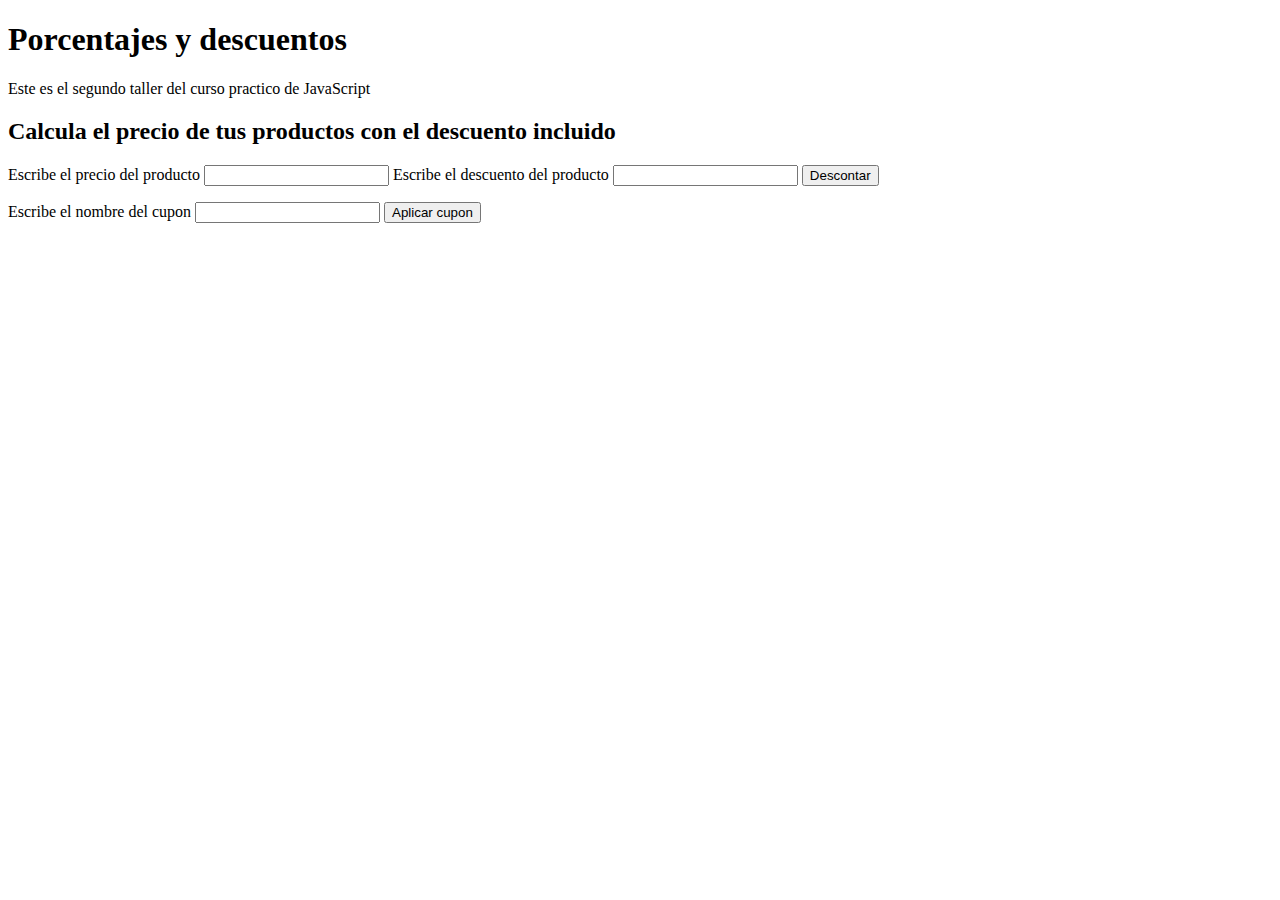
<file: descuentos.html>
<!DOCTYPE html>
<html lang="en">
<head>
    <meta charset="UTF-8">
    <meta http-equiv="X-UA-Compatible" content="IE=edge">
    <meta name="viewport" content="width=device-width, initial-scale=1.0">
    <script src="./descuentos.js"></script>
    <title>Porcentajes</title>
</head>
<body>
    <header>
        <h1>Porcentajes y descuentos</h1>
        <p>Este es el segundo taller del curso practico de JavaScript</p>
    </header>
    <div class="container">
        <h2>Calcula el precio de tus productos con el descuento incluido</h2>
        <form action="" class="descuentofomr" id="formd">
            <label for="inputprecio">Escribe el precio del producto</label>
            <input type="number" name="" id="inputprecio">
            <label for="inputdescuento">Escribe el descuento del producto</label>
            <input type="text" name="" id="inputdescuento">
            <button type="button" onclick="precioConDescuento()">Descontar
            </button>
            <p id="resultP"></p>
            <label for="cdescuento">Escribe el nombre del cupon</label>
            <input type="text" id="cdescuento">
            <button type="button" onclick="cupond()">Aplicar cupon</button>
            <p id="resulP2"></p>
        </form>
    </div>
</body>
</html>
</file>
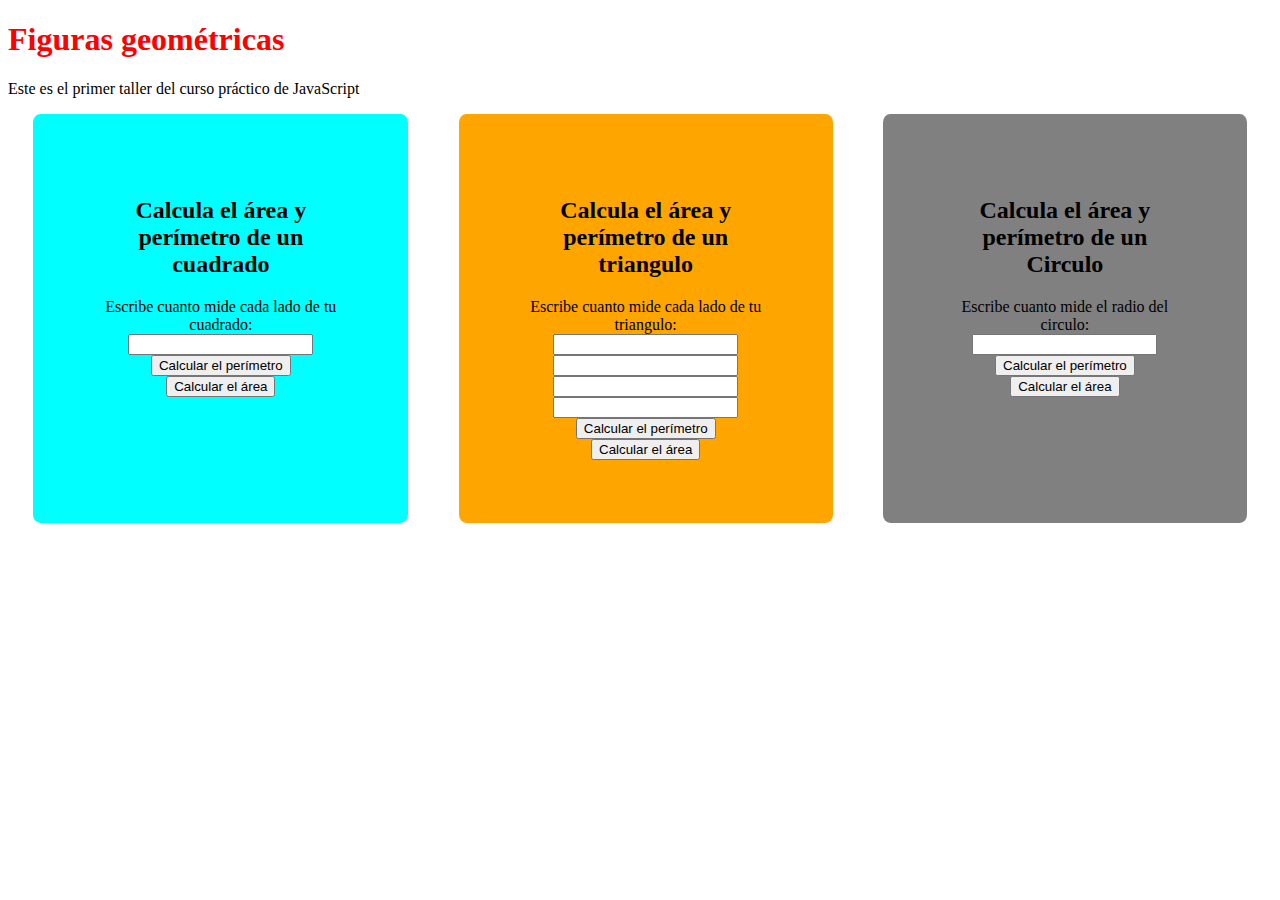
<file: figuras.html>
<!DOCTYPE html>
<html lang="es">
<head>
    <meta charset="UTF-8">
    <meta http-equiv="X-UA-Compatible" content="IE=edge">
    <meta name="viewport" content="width=device-width, initial-scale=1.0">
    <title>Figuras geométricas | Curso práctico de JavaScript en platzi</title>
    <script src="./figuras.js"></script>
    <link rel="stylesheet" href="styles.css">
</head>
<body>
    <header>
        <h1>
            Figuras geométricas
        </h1>
        <p>
            Este es el primer taller del curso práctico de JavaScript
        </p>
    </header>
    <div class="todo">
    <div class="estilouno">
    <form action="containerC" class="cuadradoc">
        <section>
            <h2>Calcula el área y perímetro de un cuadrado</h2>
        </section>
        <form action="">
            <label for="inputCuadrado">
                Escribe cuanto mide cada lado de tu cuadrado:
            </label>
            <input type="number" id="inputCuadrado" >
            <button type="button" onclick="CalcularPerimetroCuadrado()">
                Calcular el perímetro
            </button>
            <button type="button" onclick="CalcularAreaCuadrado()">
                Calcular el área
            </button>
        </form>
    </form>
</div>
<div class="estilodos">
    <form action="containerT" id="uno" class="triangulotri">
        <section>
            <h2>Calcula el área y perímetro de un triangulo</h2>
        </section>
        <form action="tri" >
            <label for="inputTriangulo">
                Escribe cuanto mide cada lado de tu triangulo:
            </label>
            <input type="number" id="lado1" >
            <input type="number" id="lado2" >
            <input type="number" id="base" >
            <input type="number" id="altura" >
            <button type="button" onclick="CalcularPerimetroTriangulo()">
                Calcular el perímetro
            </button>
            <button type="button" onclick="CalcularAreaTriangulo()">
                Calcular el área
            </button>
        </form>
    </form>
</div>
    <div class="estilotres">
        <form action="containerCi" id="circulo" class="circuloci">
            <section>
                <h2>Calcula el área y perímetro de un Circulo</h2>
            </section>
            <form action="">
                <label for="inputCirculo">
                    Escribe cuanto mide el radio del circulo:
                </label>
                <input type="number" id="inputCirculo" >
                <button type="button" onclick="CalcularPerimetroCirculo()">
                    Calcular el perímetro
                </button>
                <button type="button" onclick="CalcularAreaCirculo()">
                    Calcular el área
                </button>
            </form>
        </form>
    </div>
</div>
</body>
</html>
</file>
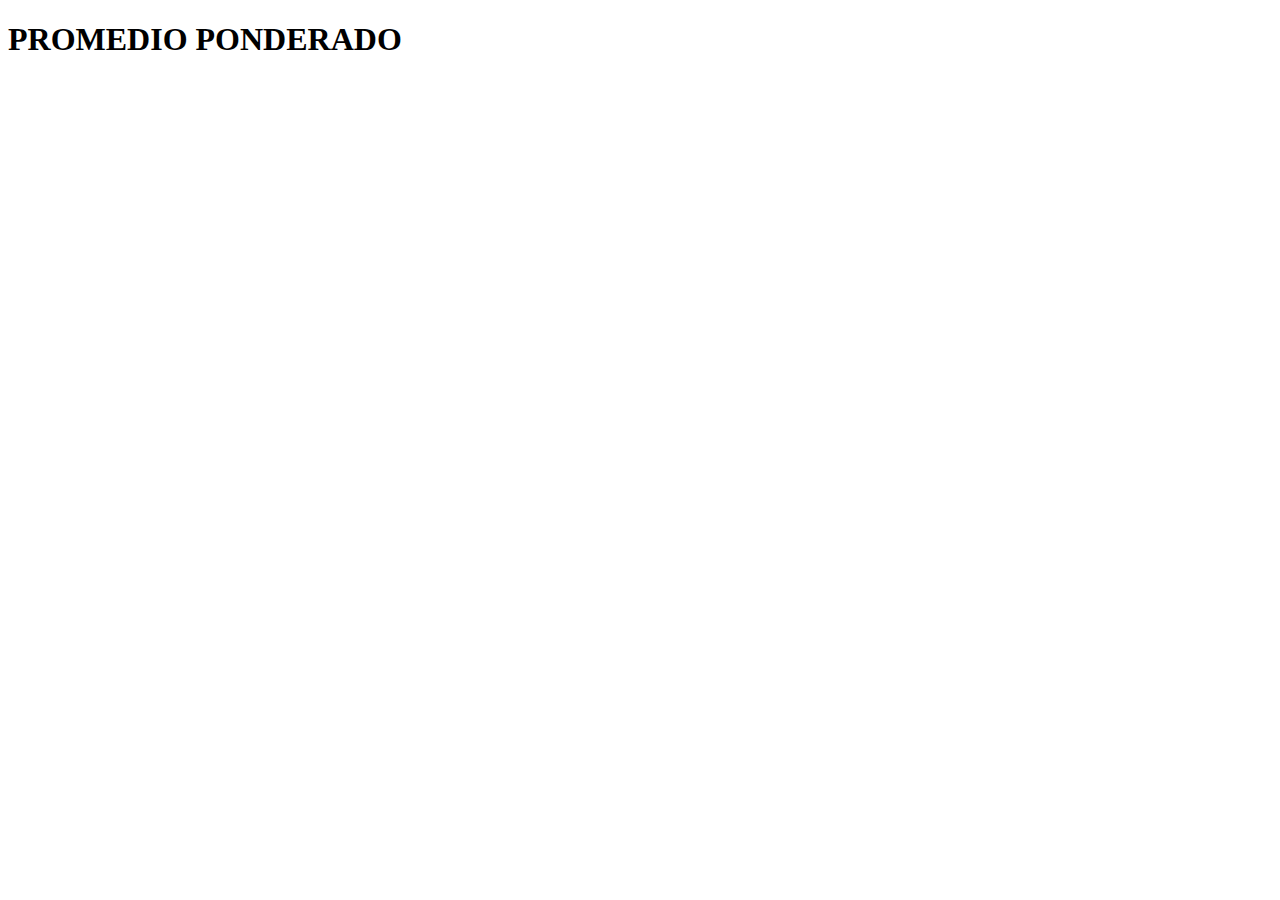
<file: promediop.html>
<!DOCTYPE html>
<html lang="en">
<head>
    <meta charset="UTF-8">
    <meta http-equiv="X-UA-Compatible" content="IE=edge">
    <meta name="viewport" content="width=device-width, initial-scale=1.0">
    <script src="promediop.js"></script>
    <title>Promedio, mediana y moda</title>
</head>
<body>
    <h1>PROMEDIO PONDERADO</h1>
</body>
</html>
</file>
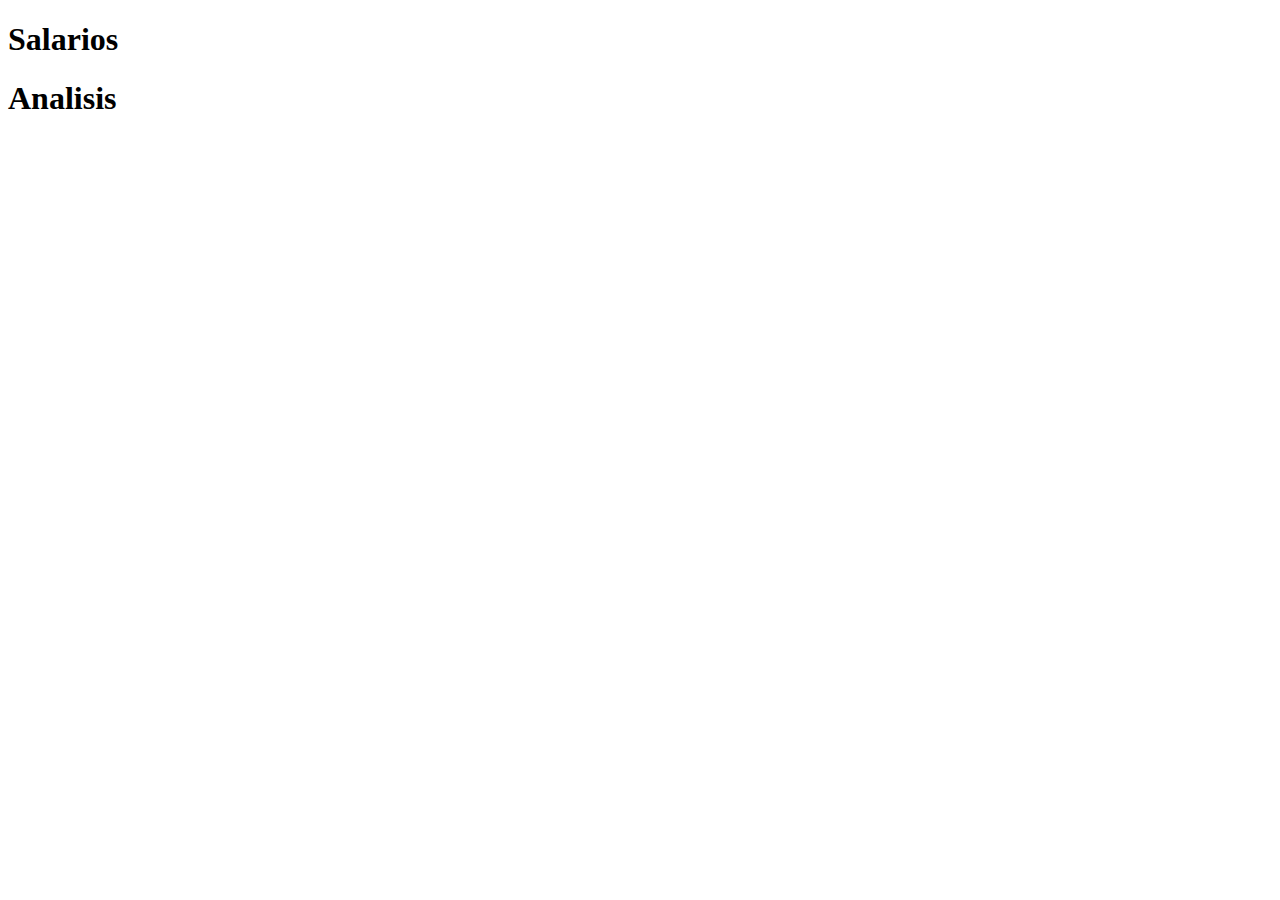
<file: salarios.html>
<!DOCTYPE html>
<html lang="en">
<head>
    <meta charset="UTF-8">
    <meta http-equiv="X-UA-Compatible" content="IE=edge">
    <meta name="viewport" content="width=device-width, initial-scale=1.0">
    <script src="salarios.js"></script>
    <script src="analisis.js"></script>
    <title>Promedio, mediana y moda</title>
</head>
<body>
    <h1>Salarios</h1>
    <h1>Analisis</h1>
</body>
</html>
</file>
<file: styles.css>
div.estilouno{
    margin: auto;
    margin-left: 2%;
    margin-right: 2%;
    margin-top: 0%;
    margin-bottom: 0%;
    background-color: aqua;
    padding: 5%;
    border-radius: 2%;
    border-color: rebeccapurple;

}
div.todo{
    display: flex;
    padding: 0%;
   
}
h1{
    color: red;
}
form.cuadradoc>*{
    display: block;
    
    margin: auto;
    text-align: center;
    
}
form.triangulotri>*{
    
    display: block;
    margin: auto;
    text-align: center;
    
}
form.circuloci>*{

    display: flex;
    margin: auto;
    text-align: center;
    
}
div.estilodos{
    margin: auto;
    margin-left: 2%;
    margin-right: 2%;
    margin-top: 0%;    
    background-color: orange;
    padding: 5%;
    border-radius: 2%;
}
div.estilotres{
    margin: auto;
    margin-left: 2%;
    margin-right: 2%;
    margin-top: 0%;  
    margin-bottom: 0%; 
    background-color: gray;
    padding: 5%;
    border-radius: 2%;
    
}
</file>
